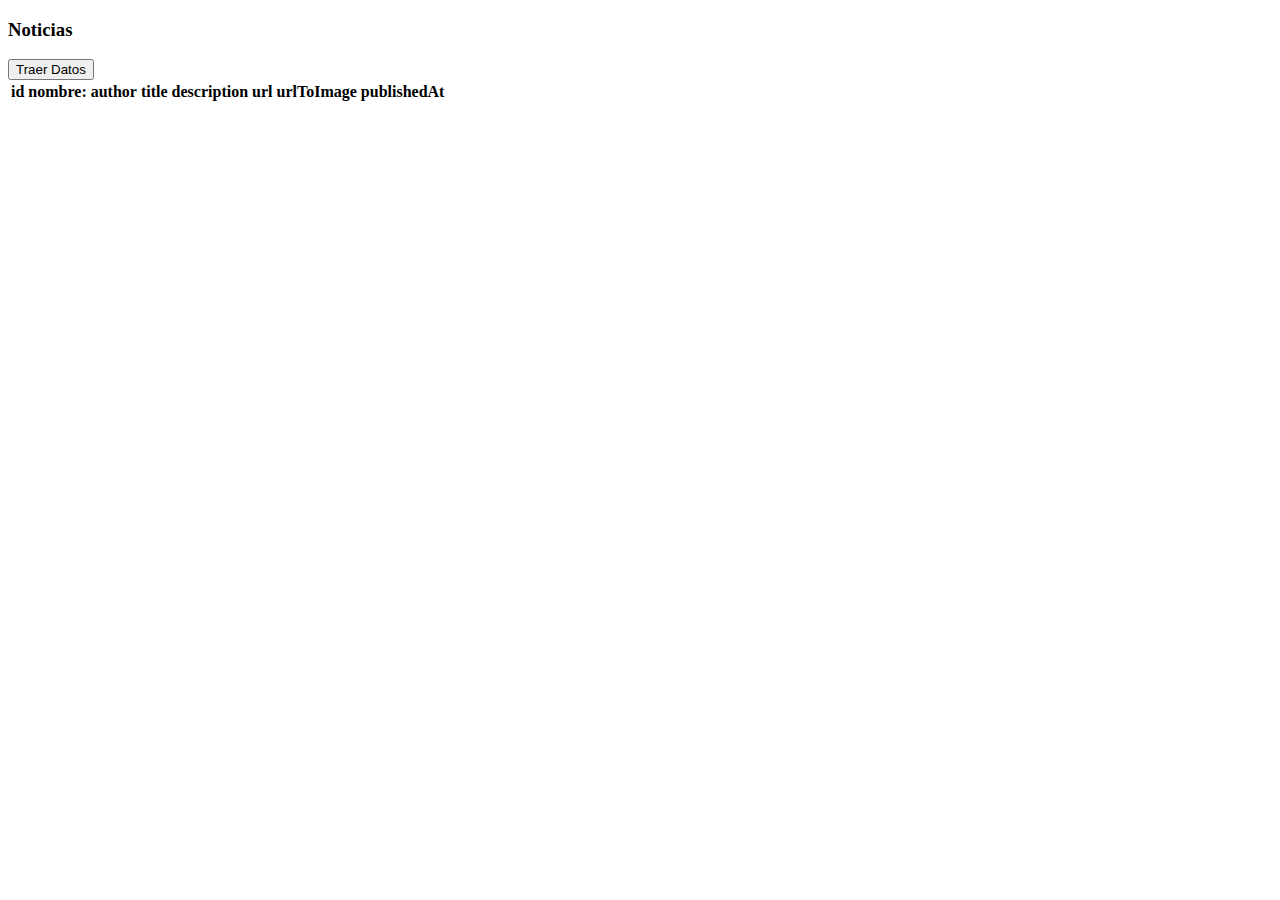
<file: servicio.html>
<!DOCTYPE html>
<html lang="en">
<head>
    <meta charset="UTF-8">
    <meta http-equiv="X-UA-Compatible" content="IE=edge">
    <meta name="viewport" content="width=device-width, initial-scale=1.0">
    <link href="https://cdn.jsdelivr.net/npm/bootstrap@5.1.3/dist/css/bootstrap.min.css" rel="stylesheet" integrity="sha384-1BmE4kWBq78iYhFldvKuhfTAU6auU8tT94WrHftjDbrCEXSU1oBoqyl2QvZ6jIW3" crossorigin="anonymous">   
</head>
<body>
    <div class="container">
        <div class="row">
            <h3>Noticias</h3>
        </div>
        <div class="row">
            <button type="button" class="btn btn-primary" id="enviar">Traer Datos</button>
        </div>
        <div class="row">
            <table class="table" id="Articulos">
                <thead>
                    <tr>
                        <th scope="col">id</th>
                        <th scope="col">nombre:</th>
                        <th scope="col">author</th>
                        <th scope="col">title</th>
                        <th scope="col"> description</th>
                        <th scope="col"> url</th>
                        <th scope="col">urlToImage</th>
                        <th scope="col">publishedAt</th>
                    </tr>
                </thead>
            </table>
        </div>
    </div>
    <script src="js/servicio.js"></script>
    <script src="https://cdn.jsdelivr.net/npm/bootstrap@5.1.3/dist/js/bootstrap.bundle.min.js" integrity="sha384-ka7Sk0Gln4gmtz2MlQnikT1wXgYsOg+OMhuP+IlRH9sENBO0LRn5q+8nbTov4+1p" crossorigin="anonymous"></script>
    <script src="https://cdn.jsdelivr.net/npm/@popperjs/core@2.10.2/dist/umd/popper.min.js" integrity="sha384-7+zCNj/IqJ95wo16oMtfsKbZ9ccEh31eOz1HGyDuCQ6wgnyJNSYdrPa03rtR1zdB" crossorigin="anonymous"></script>
    <script src="https://cdn.jsdelivr.net/npm/bootstrap@5.1.3/dist/js/bootstrap.min.js" integrity="sha384-QJHtvGhmr9XOIpI6YVutG+2QOK9T+ZnN4kzFN1RtK3zEFEIsxhlmWl5/YESvpZ13" crossorigin="anonymous"></script>
</body>
</html>
</file>
